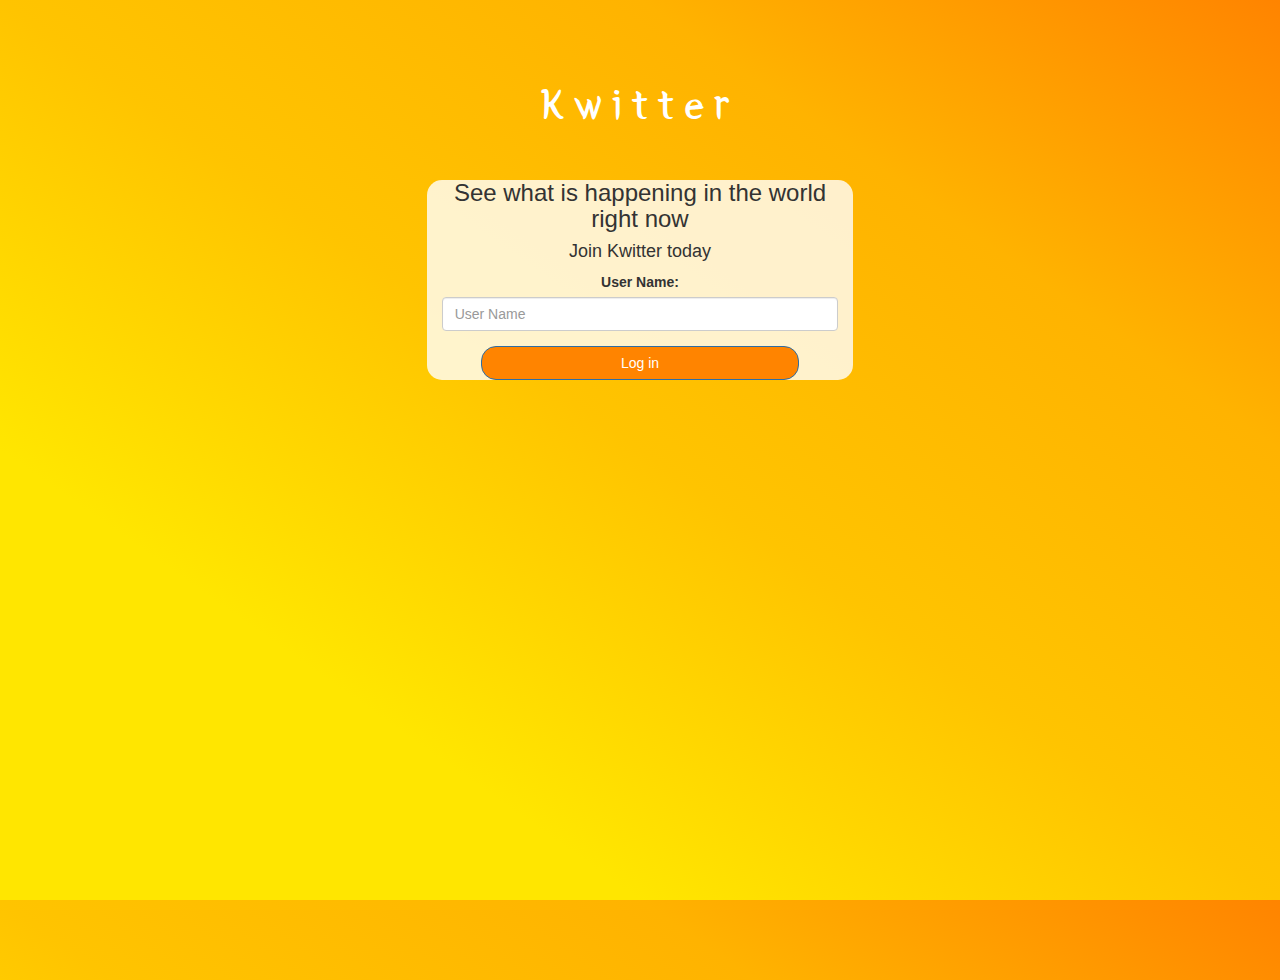
<file: index.html>
<html>
<head>
	<title>Kwitter</title>
<link href="https://fonts.googleapis.com/css?family=Yeon+Sung&display=swap" rel="stylesheet">
<meta name="viewport" content="width=device-width, initial-scale=1">
<link rel="stylesheet" href="https://maxcdn.bootstrapcdn.com/bootstrap/3.4.0/css/bootstrap.min.css">
<script src="https://ajax.googleapis.com/ajax/libs/jquery/3.4.1/jquery.min.js"></script>
<script src="https://maxcdn.bootstrapcdn.com/bootstrap/3.4.0/js/bootstrap.min.js"></script>
<link rel="stylesheet" type="text/css" href="kwitter.css">
<script src="kwitter.js"></script>
</head>
<body>
<center>
	<h1 class="header">	Kwitter	</h1>
	<br>
	<div class="col-lg-4 col-md-6 col-sm-6 col-xs-11 login_div">
		<h3 >See what is happening in the world right now</h3>
		<h4 >Join Kwitter today</h4>
		<div class="form-group">
		  <label >User Name:</label>
			<input type="text " id="user_name" class="form-control" placeholder="User Name">
		</div>
		<button id="login_button" class="btn btn-primary" onclick="addUser()">Log in</button>
	</div>
</center>
</body>
</html>
</file>
<file: kwitter.css>
html, body
{
  height: 100%;
  margin: 0;
}

body
{
background-image: linear-gradient(to right top, #ffe600, rgb(255, 230, 0), #ffc400, #ffb300, #ff8400);
}

.header
{
	color: white;font-family: 'Yeon Sung';font-size: 45px;letter-spacing: 10px;margin-top: 80px;
}
.header img
{
	width: 80px;margin-left: -15px;
}

.login_div
{
	background: rgba(255,255,255,0.8);float: none;border-radius: 15px;
}

.logo
{
	width: 80px;margin-top: 30px;border-radius: 40px;
}

#login_button
{
	width: 80%;border-radius: 15px;
	background-color: #ff8400;
}

.room_name
{
	cursor: pointer;
	font-size: 20px;
}


#logout
{
	font-size: 20px; float: right;
}


#output
{
	padding: 10px; width:80%;background: rgba(255,255,255,0.8);border-radius: 15px;
}

.input_div_room_page
{
	width: 80%;
}

.input_div label
{
	color: white;font-size: 20px;
}


.input_div_message_page
{
	position: fixed;bottom: 0px;width: 100%;background: rgba(255,255,255,0.8);
}
.input_div_message_page label
{
	color: black;
}
.input_div_message_page #msg
{
	width: 80%;
}
.input_div_message_page button
{
	margin-top: 15px;
	width: 50%; 
}
.color_white
{
	color: white
}

.user_tick
{
	width:20px;
}
.message_h4
{
	padding-left:5px;color:grey;
}
</file>
